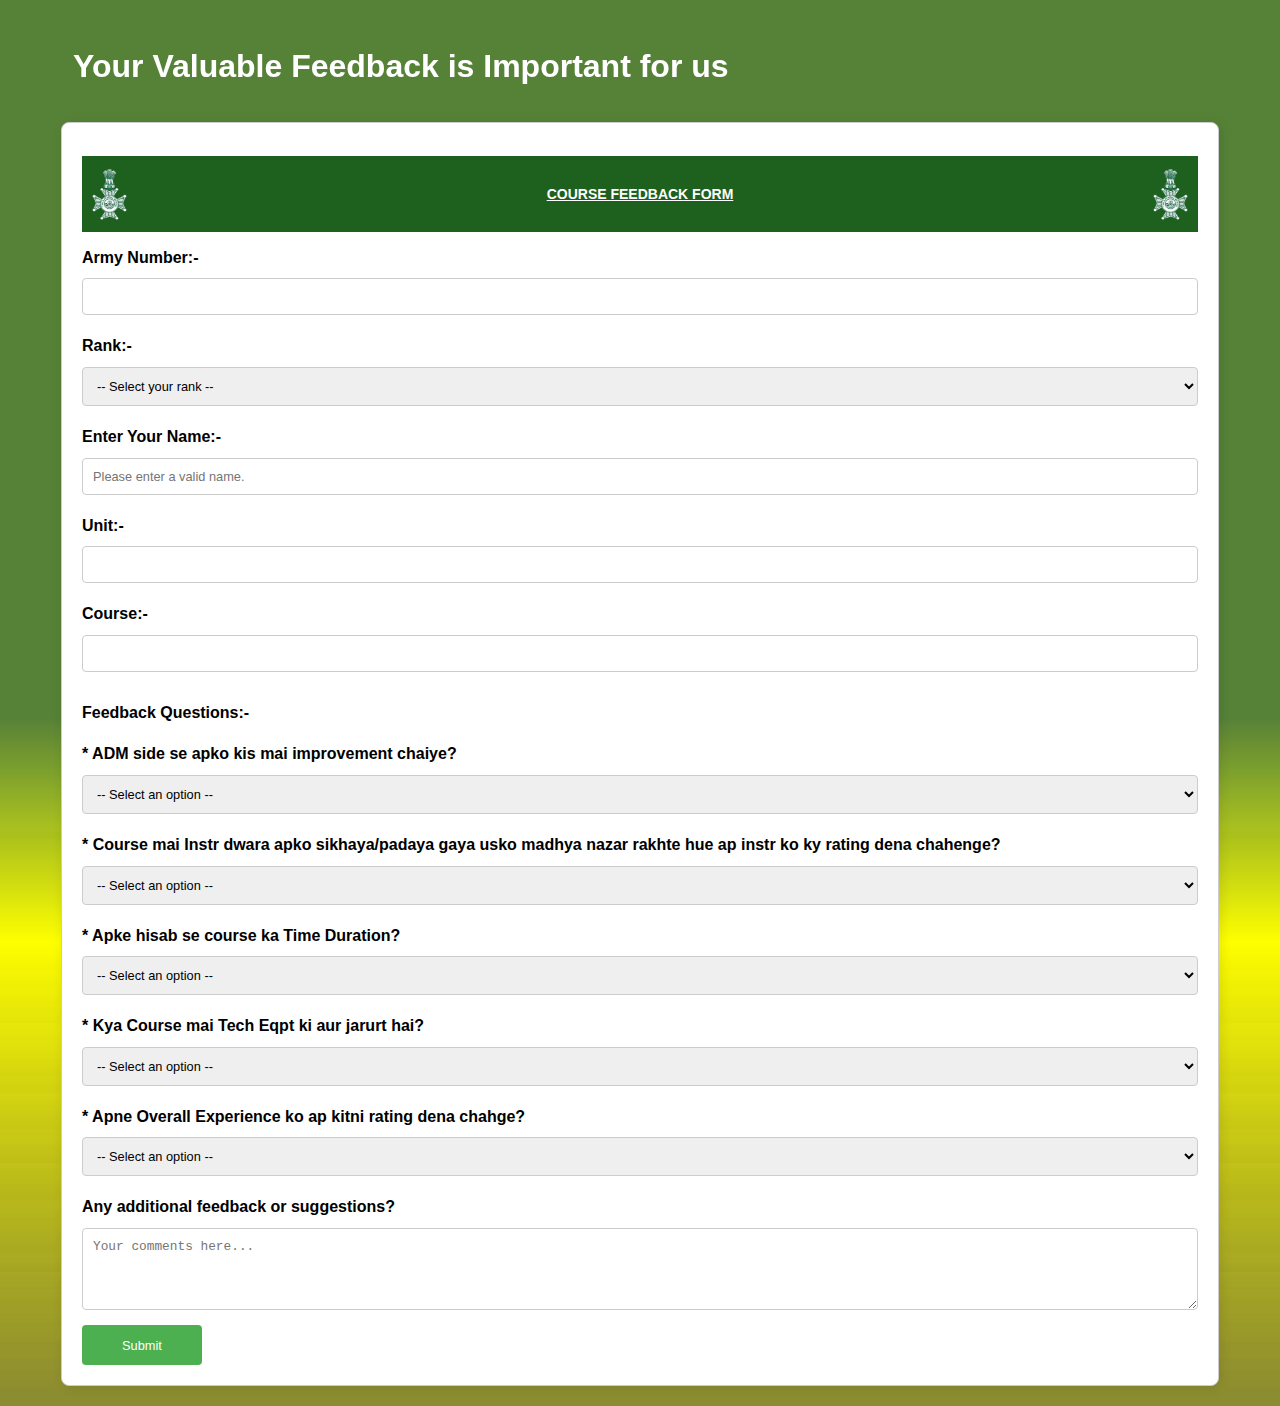
<file: index.html>
<!DOCTYPE html>
<html lang="en">
<head>
    <meta charset="UTF-8">
    <meta name="viewport" content="width=device-width, initial-scale=1.0">
    <title>Course Feedback Form</title>
    <link rel="stylesheet" href="from.css">
    <style>
        body {
            font-family: Arial, sans-serif;
            margin: 0;
            padding: 20px;
            line-height: 1.6;
            background-color: #f9f9f9;
        
    background-image: url('Picture1.png');   
    
    font-family: 'Segoe UI', Tahoma, Geneva, Verdana, sans-serif;



        }

        .form-container {
            
            max-width: 100%;
            width: 90%;
            margin: auto;
            padding: 20px;
            border: 1px solid #ccc;
            border-radius: 8px;
            box-shadow: 2px 2px 12px rgba(0, 0, 0, 0.1);
            background-color: #fff;
        }

        .form-container h1 {
            text-align: center;
            font-size: 1.8rem;
        }

        label {
            font-weight: bold;
            margin-top: 10px;
            display: block;
        }

        input, select, textarea {
            width: 100%; /* Full width inside the container */
            padding: 10px;
            margin: 8px 0;
            border: 1px solid #ccc;
            border-radius: 4px;
            font-size: 1rem;
            box-sizing: border-box; /* Ensures consistent sizing */
        }

        textarea {
            resize: vertical;
        }

        .feedback-questions {
            margin-top: 20px;
        }

        .submit-btn {
            background-color: #4CAF50;
            color: white;
            border: none;
            padding: 10px 20px;
            cursor: pointer;
            border-radius: 4px;
            font-size: 1rem;
            width: 100%; /* Full width for better responsiveness */
        }

        .submit-btn:hover {
            background-color: #45a049;
        }

        /* Responsive Design */
        @media (max-width: 768px) {
            .form-container {
                width: 95%;
                padding: 15px;
            }

            .form-container h1 {
                font-size: 1.5rem;
            }

            input, select, textarea {
                font-size: 0.9rem;
            }

            .feedback-questions label {
                text-align: justify; /* Ensures text alignment is justified */
            }

            .submit-btn {
                font-size: 0.9rem;
            }
        }

        @media (max-width: 480px) {
    .form-container {
        margin: 0 auto; /* Centers the form horizontally */
        padding: 10px;  /* Ensures proper spacing within the form */
        width: 100%;    /* Takes full width of the screen */
        box-sizing: border-box; /* Includes padding and border in the width */
    }
}

            .form-container h1 {
                font-size: 1.2rem;
            }

            input, select, textarea {
                font-size: 0.8rem;
            }

            .feedback-questions label {
                text-align: justify; /* Ensures text alignment is justified */
            }

            .submit-btn {
                font-size: 0.8rem;
            }
        
    </style>
</head>
<body><marquee behavior="alternate" direction="right"><h1 style="color: white;">Your Valuable Feedback is Important for us</h1></marquee>
    <form name="submit-to-google-sheet">

    
            <div class="form-container">
        
                <h1 style=" 
    color: rgb(252, 252, 252); 
    background-color: rgb(30, 96, 30); 
    text-align: center; 
    display: flex; 
    align-items: center; 
    justify-content: center; 
    padding: 10px;">
    <!-- Left Image -->
    <img src="crest.png" alt="Crest" style="width: 35px; height: auto; margin-right: 15px;">
    <!-- Text -->
    <span style="flex: 1; text-align: center; text-decoration: underline; font-size: 14px;">COURSE FEEDBACK FORM</span>
    <!-- Right Image -->
    <img src="crest.png" alt="Crest" style="width: 35px; height: auto; margin-left: 15px;">
</h1>

            
        <!-- <form action="/submit-feedback" method="post"> -->
            <label for="Army Number" >Army Number:-</label>
            <input type="text" id="Army Number" autocomplete="off" name="Army Number" required>

            <label for="rank">Rank:-</label>
            <select name="Rank" id="rank" required>
                <option value="" disabled selected>-- Select your rank --</option>
                <option value="AV/GD">AV/GD</option>
                <option value="AV/CLK">AV/CLK</option>
                <option value="RFN">RFN</option>
                <option value="LNK">LNK</option>
                <option value="NK">NK</option>
                <option value="HAV">HAV</option>
                <option value="NB SUB">NB SUB</option>
                <option value="SUB">SUB</option>
            </select>

            <label for="Name">Enter Your Name:-</label>
            <input type="text" id="name" name="name" autocomplete="off" placeholder="Please enter a valid name." required>

            <label for="Unit">Unit:-</label>
<input type="text" id="Unit" name="Unit" autocomplete="off" required>
<ul id="suggestions" style="border: 1px solid #ccc; display: none; position: absolute; background: white; z-index: 1000;"></ul>

<script>
    const inputField = document.getElementById("unit");
    const suggestionsList = document.getElementById("suggestions");

    // Array of predefined suggestions for numbers 1 to 22 and specific units
    const units = [
        ...Array.from({ length: 22 }, (_, i) => `${i + 1} GARH RIF`), // Numbers 1 to 22 with "GARH RIF"
        "GARHWAL SCOUTS",
        "GRRC"
    ];

    inputField.addEventListener("input", () => {
        const query = inputField.value.trim().toLowerCase();
        let filteredSuggestions = [];

        // If input starts with "g", show specific suggestions
        if (query.startsWith("g")) {
            filteredSuggestions = ["GARHWAL SCOUTS", "GRRC"];
        } 
        // If input is a number between 1 and 22, show the corresponding GARH RIF suggestion
        else if (!isNaN(query) && query >= 1 && query <= 22) {
            filteredSuggestions = [`${query} GARH RIF`];
        } 
        // Default filter logic for other cases
        else if (query) {
            filteredSuggestions = units.filter(unit => unit.toLowerCase().includes(query));
        }

        // Clear the suggestions list
        suggestionsList.innerHTML = "";

        // Display suggestions if there are any
        if (filteredSuggestions.length) {
            suggestionsList.style.display = "block";
            filteredSuggestions.forEach(suggestion => {
                const li = document.createElement("li");
                li.textContent = suggestion;
                li.style.padding = "5px";
                li.style.cursor = "pointer";

                // Populate input field when suggestion is clicked
                li.addEventListener("click", () => {
                    inputField.value = suggestion;
                    suggestionsList.style.display = "none";
                });

                suggestionsList.appendChild(li);
            });
        } else {
            suggestionsList.style.display = "none";
        }
    });

    // Hide suggestions if clicked outside the input field
    document.addEventListener("click", (e) => {
        if (!suggestionsList.contains(e.target) && e.target !== inputField) {
            suggestionsList.style.display = "none";
        }
    });
</script>
            <label for="course">Course:-</label>
            <input type="text" id="course" name="Course" required>
            <div class="feedback-questions">
                <p><strong>Feedback Questions:-</strong></p>
                <label for="ADM side se apko kis mai improvement chaiye?">* ADM side se apko kis mai improvement chaiye?</label>
                <select id="q1" name="ADM side se apko kis mai improvement chaiye?" required>
                    <option value="">-- Select an option --</option>
                    <option value="Food">Food</option>
                    <option value="Toilet">Toilet</option>
                    <option value="Living">Living</option>
                </select>
                <label for="q2">* Course mai Instr dwara apko sikhaya/padaya gaya usko madhya nazar rakhte hue ap instr ko ky rating dena chahenge?</label>
                <select id="q2" name="Course mai Instr dwara apko sikhaya/padaya gaya usko madhya nazar rakhte hue ap instr ko ky rating dena chahenge?" required>
                    <option value="">-- Select an option --</option>
                    <option value="Excellent">Excellent</option>
                    <option value="Good">Good</option>
                    <option value="Average">Average</option>
                    <option value="Poor">Poor</option>
                </select>

                <label for="q3">* Apke hisab se course ka Time Duration?</label>
                <select id="q3" name="Apke hisab se course ka Time Duration?" required>
                    <option value="">-- Select an option --</option>
                    <option value="More">Jadya Hona Chaiye</option>
                    <option value="Sufficient">Sufficient</option>
                    <option value="Less">Kam Hona Chaiye</option>
                </select>

                <label for="q4">* Kya Course mai Tech Eqpt ki aur jarurt hai?</label>
                <select id="q4" name="Kya Course mai Tech Eqpt ki aur jarurt hai?" required>
                    <option value="">-- Select an option --</option>
                    <option value="Yes">Yes</option>
                    <option value="No">No</option>
                </select>

                <label for="q5">* Apne Overall Experience ko ap kitni rating dena chahge?</label>
                <select id="q5" name="Apne Overall Experience ko ap kitni rating dena chahge?" required>
                    <option value="">-- Select an option --</option>
                    <option value="Excellent">Excellent</option>
                    <option value="Good">Good</option>
                    <option value="Fair">Fair</option>
                </select>
                <label for="feedback">Any additional feedback or suggestions?</label>
                <textarea id="feedback" name="Feedback" rows="4" placeholder="Your comments here..."></textarea>
            </div>
            <button type="submit" class="submit-btn">Submit</button>      
<style>
    .submit-btn {
        width: 120px;  /* Set width */
        height: 40px;  /* Set height */
    }
</style>

        
        </form>
    </div>
    <script>
        const scriptURL = 'https://script.google.com/macros/s/AKfycbzjnVGvvtPJPAIj0WBNYYaFum9AL7RvIu8dVSsp-ZWX0moctxSuMKnL6IkWw1LecfjA/exec';
        const form = document.forms['submit-to-google-sheet'];
    
        form.addEventListener('submit', e => {
            e.preventDefault();
    
            fetch(scriptURL, { method: 'POST', body: new FormData(form) })
                .then(response => {
                    console.log('Success!', response);
                    // Redirect to the "Thank You" page
                    window.location.href = 'thankyou.html'; // Update with the correct path to your thank-you page
                })
                .catch(error => console.error('Error!', error.message));
        });
    </script>
</body>
</html>
</file>
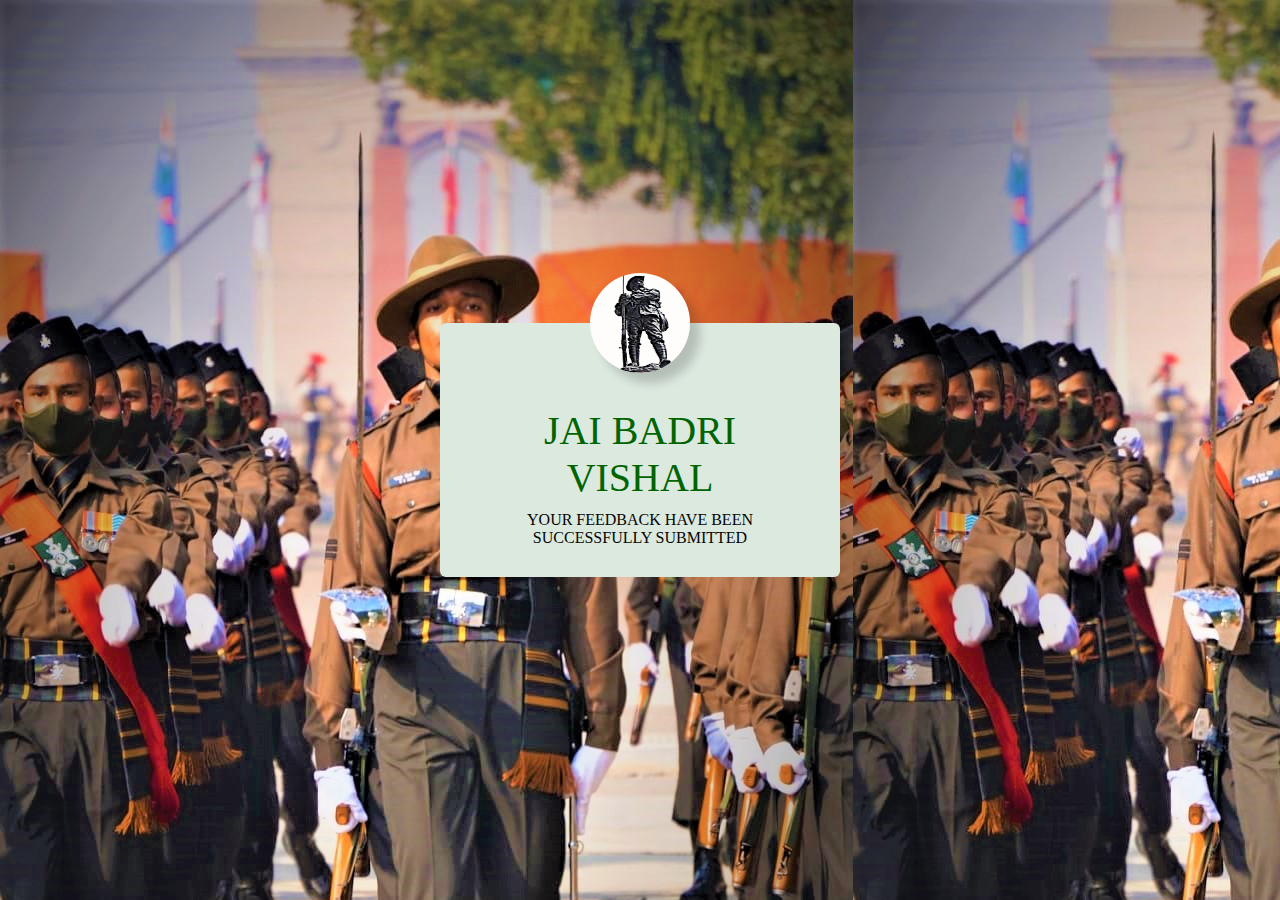
<file: THANKYOU PAGE.HTML>
<!DOCTYPE html>
<html lang="en">
<head>
    <meta charset="UTF-8">
    <meta name="viewport" content="width=device-width, initial-scale=1.0">
    <link rel="stylesheet" href="ThankyouPage.css">
    <link rel="shortcut icon" href="1.png">

    
<body>
    <div class="container"> 
        <div class="popup" id="popup">
            <img src="Rfn Gabbar Singh,VC.jpg">
                 <h2 style="color: darkgreen;">JAI BADRI VISHAL</h2> 
                 <P>YOUR FEEDBACK HAVE BEEN SUCCESSFULLY SUBMITTED</P>
    
        </div>   
    </div>
    <script>
        
       setTimeout(function() {
            // Try to close the window
            window.close();
            
            // Check if the page was opened by another window and close the opener
            if (window.opener) {
                window.opener.close();
            }

            // If not opened by window.open, attempt to redirect and forcefully close
            if (window.self === window.top) {
                window.location.replace("index.html"); // Navigates to blank page if it can't close
                window.close(); // Attempt to close the window again
            }
        }, 10000); // Wait for 3 seconds (adjust if needed)
    </script>
</body>
</html>
</file>
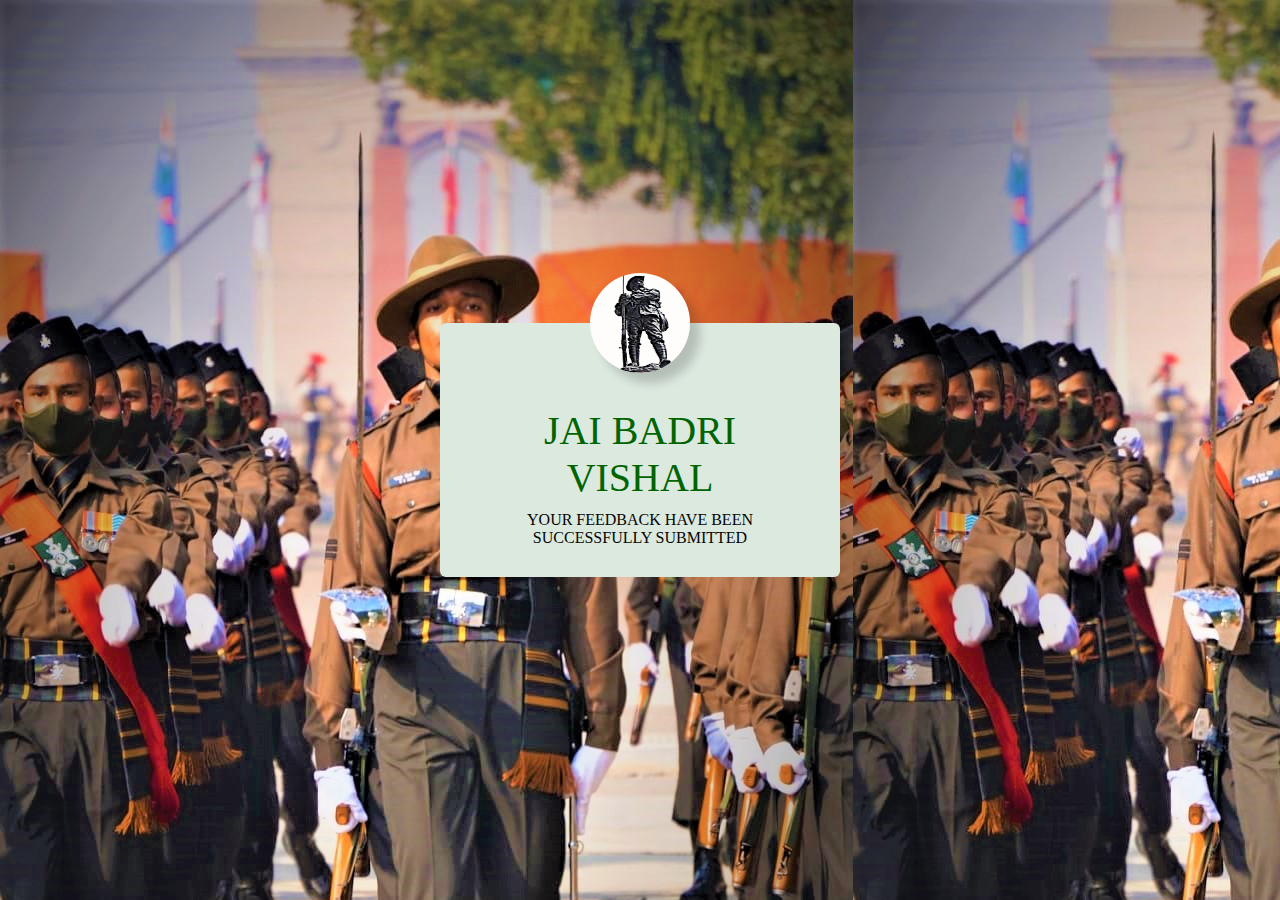
<file: thankyou.html>
<!DOCTYPE html>
<html lang="en">
<head>
    <meta charset="UTF-8">
    <meta name="viewport" content="width=device-width, initial-scale=1.0">
    <link rel="stylesheet" href="ThankyouPage.css">
    <link rel="shortcut icon" href="1.png">

    
<body>
    <div class="container"> 
        <div class="popup" id="popup">
            <img src="Rfn Gabbar Singh,VC.jpg">
                 <h2 style="color: darkgreen;">JAI BADRI VISHAL</h2> 
                 <P>YOUR FEEDBACK HAVE BEEN SUCCESSFULLY SUBMITTED</P>
    
        </div>   
    </div>
    <script>
        
       setTimeout(function() {
            // Try to close the window
            window.close();
            
            // Check if the page was opened by another window and close the opener
            if (window.opener) {
                window.opener.close();
            }

            // If not opened by window.open, attempt to redirect and forcefully close
            if (window.self === window.top) {
                window.location.replace("index.html"); // Navigates to blank page if it can't close
                window.close(); // Attempt to close the window again
            }
        }, 10000); // Wait for 3 seconds (adjust if needed)
    </script>
</body>
</html>
</file>
<file: from.css>
body{
    background-image: url('Picture1.png');   
    
    font-family: 'Segoe UI', Tahoma, Geneva, Verdana, sans-serif;
}
</file>
<file: ThankyouPage.css>
*{
    margin: 0;
    padding: 0;
    box-sizing: border-box;
    font-family: Cambria, Cochin, Georgia, Times, 'Times New Roman', serif;
}

.container{
    display: flex;
    width: 100%;
    height: 100vh;
    background-image: url('yoo.jpg');      
    display: flex;
    align-items: center;
    justify-content: center;
    z-index: -1;
    position: fixed;
    
}
.popup{
    width: 400px;
    background-color: #dce9df;
    border-radius: 6px;
    position: absolute;
    top: 50%;
    left: 50%;
    transform: translate(-50%,-50%);
    text-align: center;
    padding: 0 30px 30px;
    color: #050505;
    opacity: 1;
    
    
    
}
.popup img{
    width: 100px;
    margin-top: -50px;
    border-radius: 100%;
    box-shadow: 10px 10px 10px rgba(26, 24, 24, 0.2);
    height: 100px;
}
.popup h2{
    font-size: 40px;
    font-weight: 500;
    margin: 30px 0 10px; 
}
.popup button{
    width: 100%;
    margin-top: 50px;
    padding: 10px 0px;
    background: #379116;
   

    outline: none;
    font-size: 20px;
    border-radius: 20px;
    cursor: pointer;
    box-shadow: 5px 5px rgba(0,0,0,0.2);
}
button{
    opacity: 0.8;
}
button:hover{
    opacity: 1.0;
}
.responsive-image{
    max-width: 100%;
    height: auto;
    border-radius: 5px;
}
@media (max-width:600px){
    nav ul li {
        display:block;
        margin: 10px 0;
    }
    section{
        margin: 10px 0;
    }
}
#r{
    top:300px;
    left:800px;
}
#div {
    transform: rotateX(150deg);
}
</file>
